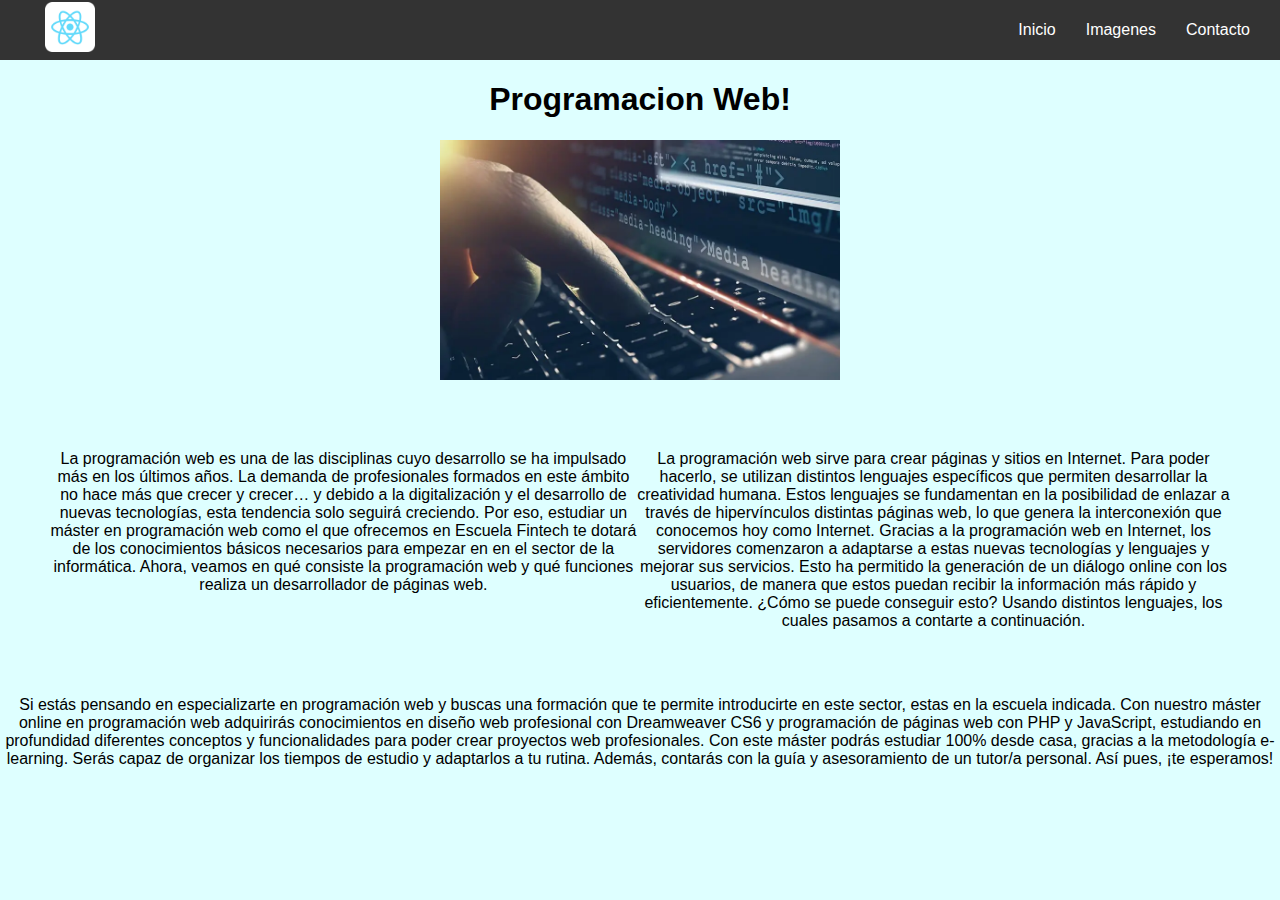
<file: index.html>
<!DOCTYPE html>
<html lang="en">
<head>
    <meta charset="UTF-8">
    <meta name="viewport" content="width=device-width, initial-scale=1.0">
    <link rel="stylesheet" href="https://meykeroz.github.io/Pagina/css/index.css">
    <title>Document</title>
</head>
<body>
    <nav class="navbar" id="navbar">
        <div class="logo"><img src="https://meykeroz.github.io/Pagina/img/logo.png" alt=""></div>
        <ul class="nav-list">
            <li><a href="https://meykeroz.github.io/Pagina/index.html">Inicio</a></li>
            <li><a href="https://meykeroz.github.io/Pagina/imagenes.html">Imagenes</a></li>
            <li><a href="https://meykeroz.github.io/Pagina/contacto.html">Contacto</a></li>
        </ul>
    </nav>
        <div class="container">
            <h1>Programacion Web!</h1>
            <img id="img" src="https://meykeroz.github.io/Pagina/img/programacion.webp" alt="">
            <div class="seccion">
                <div>
                    <p>La programación web es una de las disciplinas cuyo desarrollo se ha impulsado más en los últimos años. La demanda de profesionales formados en este ámbito no hace más que crecer y crecer… y debido a la digitalización y el desarrollo de nuevas tecnologías, esta tendencia solo seguirá creciendo. Por eso, estudiar un máster en programación web como el que ofrecemos en Escuela Fintech te dotará de los conocimientos básicos necesarios para empezar en en el sector de la informática. Ahora, veamos en qué consiste la programación web y qué funciones realiza un desarrollador de páginas web.</p>
                </div>
                <div>
                    <p>La programación web sirve para crear páginas y sitios en Internet. Para poder hacerlo, se utilizan distintos lenguajes específicos que permiten desarrollar la creatividad humana. Estos lenguajes se fundamentan en la posibilidad de enlazar a través de hipervínculos distintas páginas web, lo que genera la interconexión que conocemos hoy como Internet.

                        Gracias a la programación web en Internet, los servidores comenzaron a adaptarse a estas nuevas tecnologías y lenguajes y mejorar sus servicios. Esto ha permitido la generación de un diálogo online con los usuarios, de manera que estos puedan recibir la información más rápido y eficientemente. ¿Cómo se puede conseguir esto? Usando distintos lenguajes, los cuales pasamos a contarte a continuación.</p>
                </div>
            </div>
            <div>
                <p>Si estás pensando en especializarte en programación web y buscas una formación que te permite introducirte en este sector, estas en la escuela indicada. Con nuestro máster online en programación web adquirirás conocimientos en diseño web profesional con Dreamweaver CS6 y programación de páginas web con PHP y JavaScript, estudiando en profundidad diferentes conceptos y funcionalidades para poder crear proyectos web profesionales.

                    Con este máster podrás estudiar 100% desde casa, gracias a la metodología e-learning. Serás capaz de organizar los tiempos de estudio y adaptarlos a tu rutina. Además, contarás con la guía y asesoramiento de un tutor/a personal. Así pues, ¡te esperamos!</p>
                
            </div>
        </div>
</body>
</html>
</file>
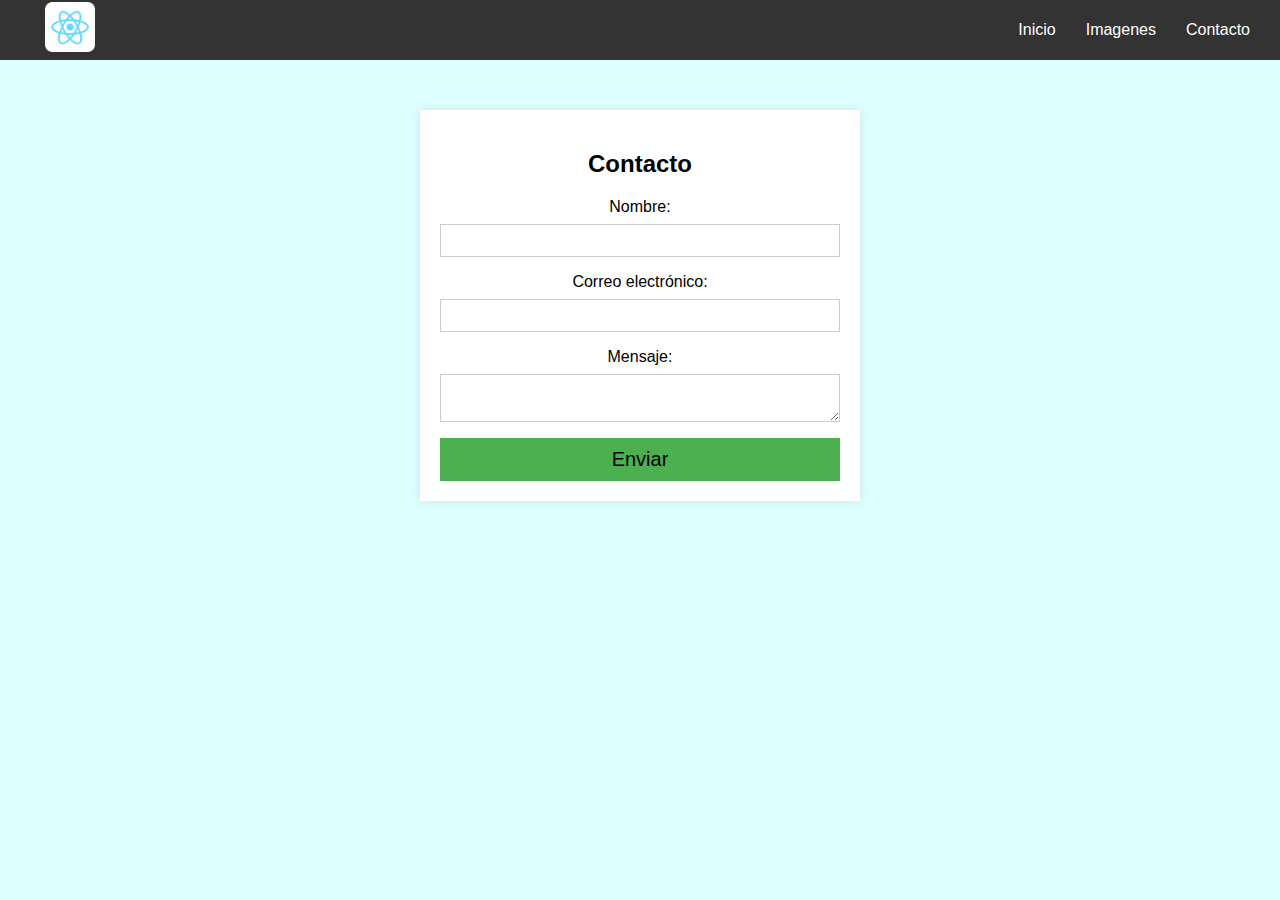
<file: contacto.html>
<!DOCTYPE html>
<html lang="en">
<head>
    <meta charset="UTF-8">
    <meta name="viewport" content="width=device-width, initial-scale=1.0">
    <link rel="stylesheet" href="https://meykeroz.github.io/Pagina/css/index.css">
    <link rel="stylesheet" href="https://meykeroz.github.io/Pagina/css/contacto.css">
    <title>Document</title>
</head>
<body>
    <nav class="navbar" id="navbar">
        <div class="logo"><img src="https://meykeroz.github.io/Pagina/img/logo.png" alt=""></div>
        <ul class="nav-list">
            <li><a href="https://meykeroz.github.io/Pagina/index.html">Inicio</a></li>
            <li><a href="https://meykeroz.github.io/Pagina/imagenes.html">Imagenes</a></li>
            <li><a href="https://meykeroz.github.io/Pagina/contacto.html">Contacto</a></li>
        </ul>
    </nav>
        
    <div class="container">
        <h2>Contacto</h2>
        <form action="" method="post">
            <label for="name">Nombre:</label>
            <input type="text" id="name" name="name" required>
    
            <label for="email">Correo electrónico:</label>
            <input type="email" id="email" name="email" required>
    
            <label for="message">Mensaje:</label>
            <textarea id="message" name="message" required></textarea>
    
            <button type="submit"><a id="a_text" href="contacto.html">Enviar</a></button>
        </form>
    </div>
    
    </body>
    </html>
</body>
</html>
</file>
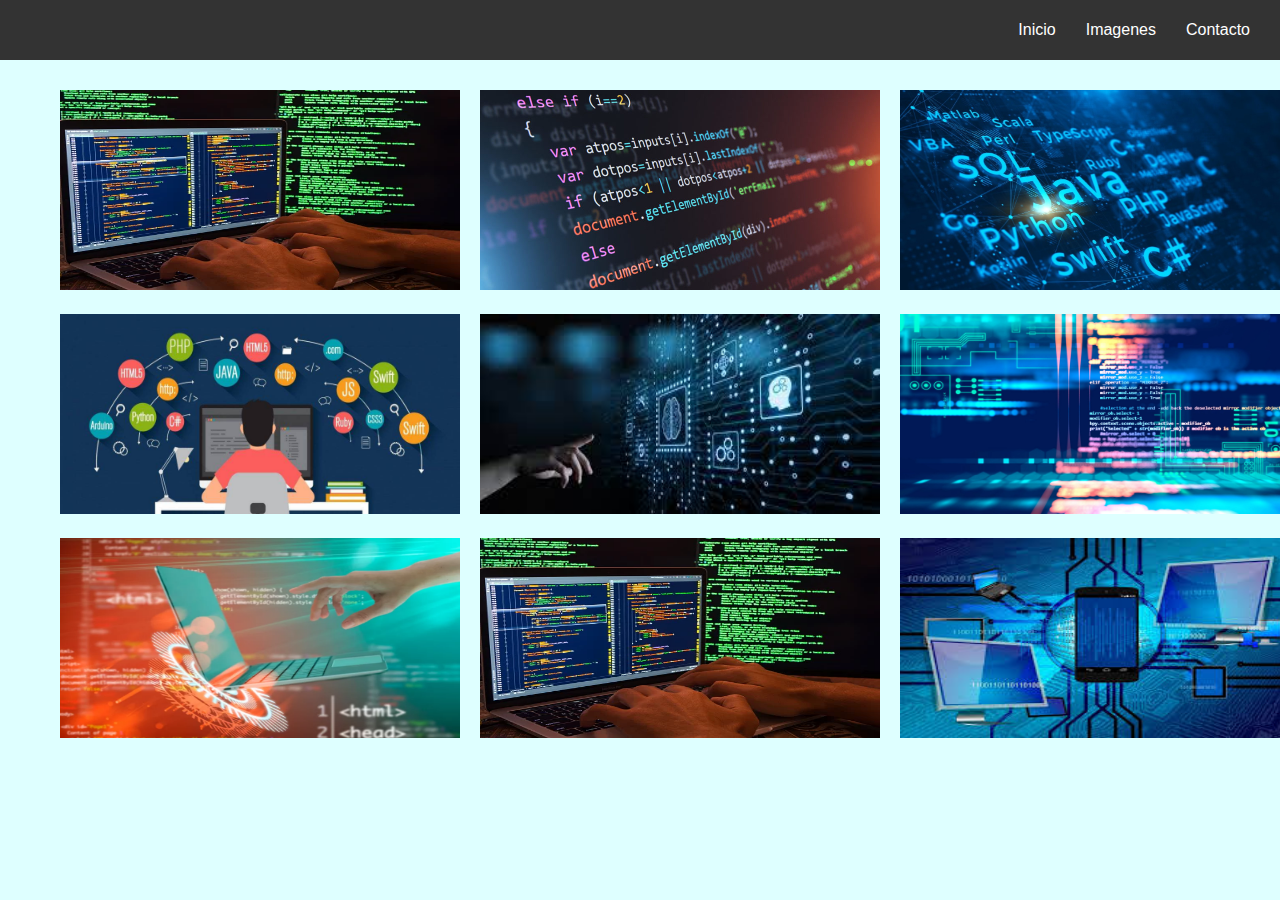
<file: imagenes.html>
<!DOCTYPE html>
<html lang="en">
<head>
    <meta charset="UTF-8">
    <meta name="viewport" content="width=device-width, initial-scale=1.0">
    <link rel="stylesheet" href="https://meykeroz.github.io/Pagina/css/imagenes.css">
    <link rel="stylesheet" href="https://meykeroz.github.io/Pagina/css/index.css">

    <title>Document</title>
</head>
<body>
    <nav class="navbar" id="navbar">
        <div class="logo"></div>
        <ul class="nav-list">
            <li><a href="https://meykeroz.github.io/Pagina/index.html">Inicio</a></li>
            <li><a href="https://meykeroz.github.io/Pagina/imagenes.html">Imagenes</a></li>
            <li><a href="https://meykeroz.github.io/Pagina/contacto.html">Contacto</a></li>
        </ul>
    </nav>


    <div class="container">
        <div >
            <img src="https://meykeroz.github.io/Pagina/img/lenguajesprogramacion.webp" alt="">
        </div>
        <div >
            <img src="https://meykeroz.github.io/Pagina/img/programacion-2-e1551291144973.jpg" alt="">
        </div>
        <div >
            <img src="https://meykeroz.github.io/Pagina/img/top-lenguajes-programacion-2021.jpg" alt="">
        </div>
        <div >
            <img src="https://meykeroz.github.io/Pagina/img/conoce-5-lenguajes-de-programacion-basicos.jpg" alt="">
        </div>
        <div >
            <img src="https://meykeroz.github.io/Pagina/img/descarga.jpg" alt="">
        </div>
        <div >
            <img src="https://meykeroz.github.io/Pagina/img/lenguaje-programacion.webp" alt="">
        </div>
        <div >
            <img src="https://meykeroz.github.io/Pagina/img/Lenguajes-de-programacion-1012x660.webp" alt="">
        </div>
        <div >
            <img src="https://meykeroz.github.io/Pagina/img/lenguajesprogramacion.webp" alt="">
        </div>
        <div >
            <img src="https://meykeroz.github.io/Pagina/img/images.jpg" alt="">
        </div>
    </div>


</body>
</html>
</file>
